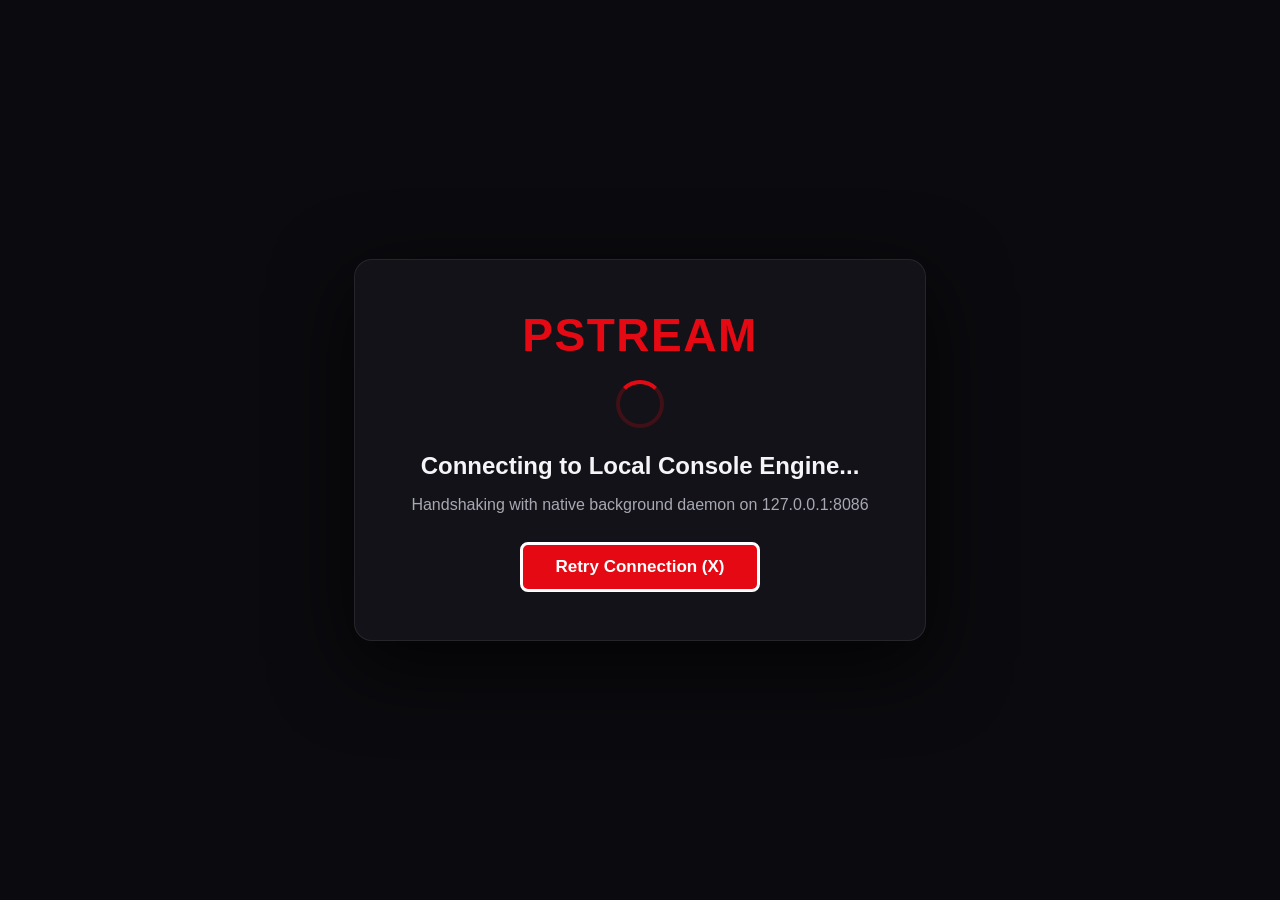
<file: docs/index.html>
<!DOCTYPE html>
<html lang="en">
<head>
    <meta charset="UTF-8">
    <meta name="viewport" content="width=1920, height=1080, initial-scale=1.0, maximum-scale=1.0, user-scalable=no">
    <title>PStream</title>
    <style>
        * { box-sizing: border-box; margin: 0; padding: 0; user-select: none; -webkit-user-select: none; }
        html, body {
            width: 100%;
            height: 100%;
            background: #0b0b0f;
            color: #ffffff;
            font-family: -apple-system, BlinkMacSystemFont, "Segoe UI", Roboto, Helvetica, Arial, sans-serif;
            overflow: hidden;
            display: flex;
            align-items: center;
            justify-content: center;
        }
        .boot-wrap {
            text-align: center;
            max-width: 760px;
            padding: 48px 56px;
            background: rgba(20, 20, 26, 0.92);
            border: 1px solid rgba(255, 255, 255, 0.08);
            border-radius: 18px;
            box-shadow: 0 24px 80px rgba(0, 0, 0, 0.75);
            opacity: 0;
            transition: opacity 0.25s ease;
        }
        .boot-wrap.visible { opacity: 1; }
        .brand {
            font-size: 46px;
            font-weight: 900;
            letter-spacing: 1.5px;
            color: #e50914;
            margin-bottom: 16px;
        }
        .spinner {
            width: 48px;
            height: 48px;
            border: 4px solid rgba(229, 9, 20, 0.22);
            border-top-color: #e50914;
            border-radius: 50%;
            margin: 18px auto 24px auto;
            animation: spin 0.85s linear infinite;
        }
        @keyframes spin { to { transform: rotate(360deg); } }
        .status-title {
            font-size: 24px;
            font-weight: 800;
            margin-bottom: 12px;
            color: #f5f5f7;
        }
        .status-desc {
            font-size: 16px;
            line-height: 1.6;
            color: #a8a8b3;
            margin-bottom: 24px;
        }
        .steps-box {
            display: none;
            text-align: left;
            background: rgba(255, 255, 255, 0.04);
            border: 1px solid rgba(255, 255, 255, 0.08);
            border-radius: 12px;
            padding: 18px 22px;
            margin-bottom: 24px;
            font-size: 15px;
            line-height: 1.65;
            color: #d1d1db;
        }
        .steps-box code {
            background: rgba(229, 9, 20, 0.16);
            color: #ff6b72;
            padding: 2px 7px;
            border-radius: 5px;
            font-family: monospace;
        }
        .btn-retry {
            display: inline-block;
            background: #e50914;
            color: #ffffff;
            border: 3px solid #ffffff;
            border-radius: 8px;
            padding: 12px 32px;
            font-size: 17px;
            font-weight: 800;
            cursor: pointer;
            outline: none;
        }
    </style>
</head>
<body>
    <div id="boot-card" class="boot-wrap">
        <div class="brand">PSTREAM</div>
        <div class="spinner"></div>
        <div id="status-title" class="status-title">Connecting to Local Console Engine...</div>
        <div id="status-desc" class="status-desc">Handshaking with native background daemon on 127.0.0.1:8086</div>
        <div id="steps-box" class="steps-box">
            <strong>Local daemon is not responding on port 8086 yet:</strong><br>
            1. After a full console reboot, make sure your PS5 jailbreak has been triggered.<br>
            2. Open <strong>Payload Manager</strong> and launch <code>PStream-PayloadManager.elf</code> (or <code>pstream-service.elf</code>).<br>
            3. Keep this screen open &mdash; PStream will launch automatically the moment port <code>8086</code> comes online!
        </div>
        <button id="btn-retry" class="btn-retry" onclick="probeDaemon(true)">Retry Connection (X)</button>
    </div>

    <script>
        (function () {
            var LOCAL_APP = "http://127.0.0.1:8086/index.html";
            var HEALTH_URL = "http://127.0.0.1:8086/health";
            var attempts = 0;
            var redirected = false;
            var uiTimer = setTimeout(function () {
                var card = document.getElementById("boot-card");
                if (card) card.className = "boot-wrap visible";
            }, 350);

            window.probeDaemon = function (manual) {
                if (redirected) return;
                attempts++;
                try {
                    var xhr = new XMLHttpRequest();
                    xhr.open("GET", HEALTH_URL + "?t=" + Date.now(), true);
                    xhr.timeout = 1500;
                    xhr.onreadystatechange = function () {
                        if (xhr.readyState === 4 && !redirected) {
                            if (xhr.status >= 200 && xhr.status < 400) {
                                redirected = true;
                                clearTimeout(uiTimer);
                                window.location.replace(LOCAL_APP);
                            } else {
                                onProbeFail();
                            }
                        }
                    };
                    xhr.ontimeout = onProbeFail;
                    xhr.onerror = onProbeFail;
                    xhr.send();
                } catch (e) {
                    onProbeFail();
                }
            };

            function onProbeFail() {
                if (redirected) return;
                var card = document.getElementById("boot-card");
                if (card) card.className = "boot-wrap visible";
                if (attempts >= 2) {
                    var title = document.getElementById("status-title");
                    var desc = document.getElementById("status-desc");
                    var steps = document.getElementById("steps-box");
                    if (title) title.innerText = "Waiting for PStream Background Service...";
                    if (desc) desc.innerText = "Auto-polling http://127.0.0.1:8086 (Attempt #" + attempts + ")";
                    if (steps) steps.style.display = "block";
                }
                setTimeout(function () { window.probeDaemon(false); }, 1500);
            }

            window.addEventListener("keydown", function (e) {
                var k = e.keyCode || e.which;
                if (k === 13 || k === 32) {
                    e.preventDefault();
                    window.probeDaemon(true);
                }
            });

            window.probeDaemon(false);
        })();
    </script>
</body>
</html>
</file>
